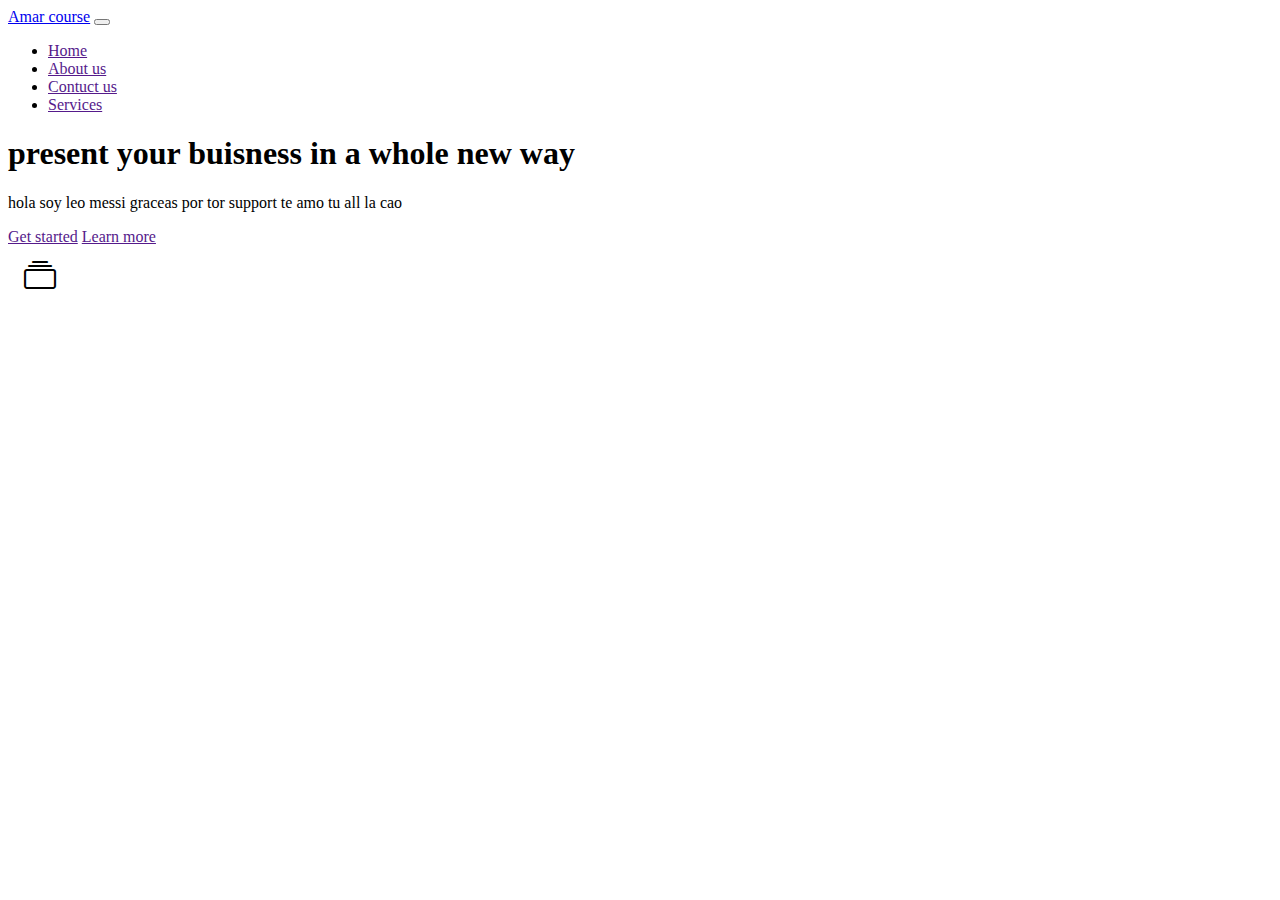
<file: index.html>
<!DOCTYPE html>
<html lang="en">
<head>
<!-- font awesome cdn-->
   <link rel="stylesheet" href="https://cdnjs.cloudflare.com/ajax/libs/font-awesome/6.4.0/css/all.min.css"
><!--icon cdn-->
<link rel="stylesheet" href="https://cdn.jsdelivr.net/npm/bootstrap-icons@1.10.5/font/bootstrap-icons.css">
    <link rel="stylesheet" href="style.css">
    <meta charset="UTF-8">
    <meta http-equiv="X-UA-Compatible" content="IE=edge">
    <meta name="viewport" content="width=device-width, initial-scale=1.0">
    <title>welcome</title>
    <!---- bootstrap5 cdn>--->
    <link href="https://cdn.jsdelivr.net/npm/bootstrap@5.0.2/dist/css/bootstrap.min.css" rel="stylesheet" integrity="sha384-EVSTQN3/azprG1Anm3QDgpJLIm9Nao0Yz1ztcQTwFspd3yD65VohhpuuCOmLASjC" crossorigin="anonymous">
    
    <body>
        
        <!--navigation start here-->
<nav class="navbar navbar-expand-md navbar-dark bg-dark">
   <div class="container px-5">
<a href="index.html" class="navbar-brand">Amar course</a>
<button type="button" class="navbar-toggeler" data-bs-toggle="#mynav"></button>
<div id="my nav" class="collapse navbar-collapse">
<ul class="navbar-nav ms-auto">
<li class="nav-iteam"><a href="" class="nav-link">Home</a></li>
<li class="nav-iteam"><a href="" class="nav-link">About us</a></li>
<li class="nav-iteam"><a href="" class="nav-link">Contuct us</a></li>
<li class="nav-iteam"><a href="" class="nav-link">Services</a></li>
</ul>
</div>
</nav>
<!--navigation end here-->

<!--header start here-->
<header class="bg-dark py-5">
<div class="container px-5">
<div class="row justify-content-center">
<div class="col-md-6">
<div class="text-center py-5">
<h1 class=" display-5 text-white fw-bolder">present your buisness in a whole new way</h1>

<p class="text-white-50 fw-bolder"> hola soy leo messi graceas por tor support te amo tu all la  cao </p>

<div  >
<a href="" class="btn btn-primary btn-lg px-4 me-sm-3">Get started</a>
<a href="" class="btn btn-outline-light btn-lg px-4">Learn more</a>

</div>

</header>
<!--header end here-->

<!--feature start here-->

<div class="container">
<div class="row">
<div class="col-md-4">
<div class="bg-primary text-white">
   <section class="border-bottom  feature">
<i class="bi bi-collection"></i>

</div>

</div>
</section>

<div class="col-md-4">


</div>

<div class="col-md-4">
</div>


</div>

</section>














<!--feature end here-->













        















   <!---- bootstrap js,jquery,popper--->
   <script src="https://cdn.jsdelivr.net/npm/@popperjs/core@2.9.2/dist/umd/popper.min.js" integrity="sha384-IQsoLXl5PILFhosVNubq5LC7Qb9DXgDA9i+tQ8Zj3iwWAwPtgFTxbJ8NT4GN1R8p" crossorigin="anonymous"></script>
   <script src="https://cdn.jsdelivr.net/npm/bootstrap@5.0.2/dist/js/bootstrap.min.js" integrity="sha384-cVKIPhGWiC2Al4u+LWgxfKTRIcfu0JTxR+EQDz/bgldoEyl4H0zUF0QKbrJ0EcQF" crossorigin="anonymous"></script>


</body>

</html>
</file>
<file: style.css>
.feature{display:inline-flex;
     align-items:center ;
justify-content: center;
height: 4rem;
width: 4rem;
font-size: 2rem;
}
</file>
